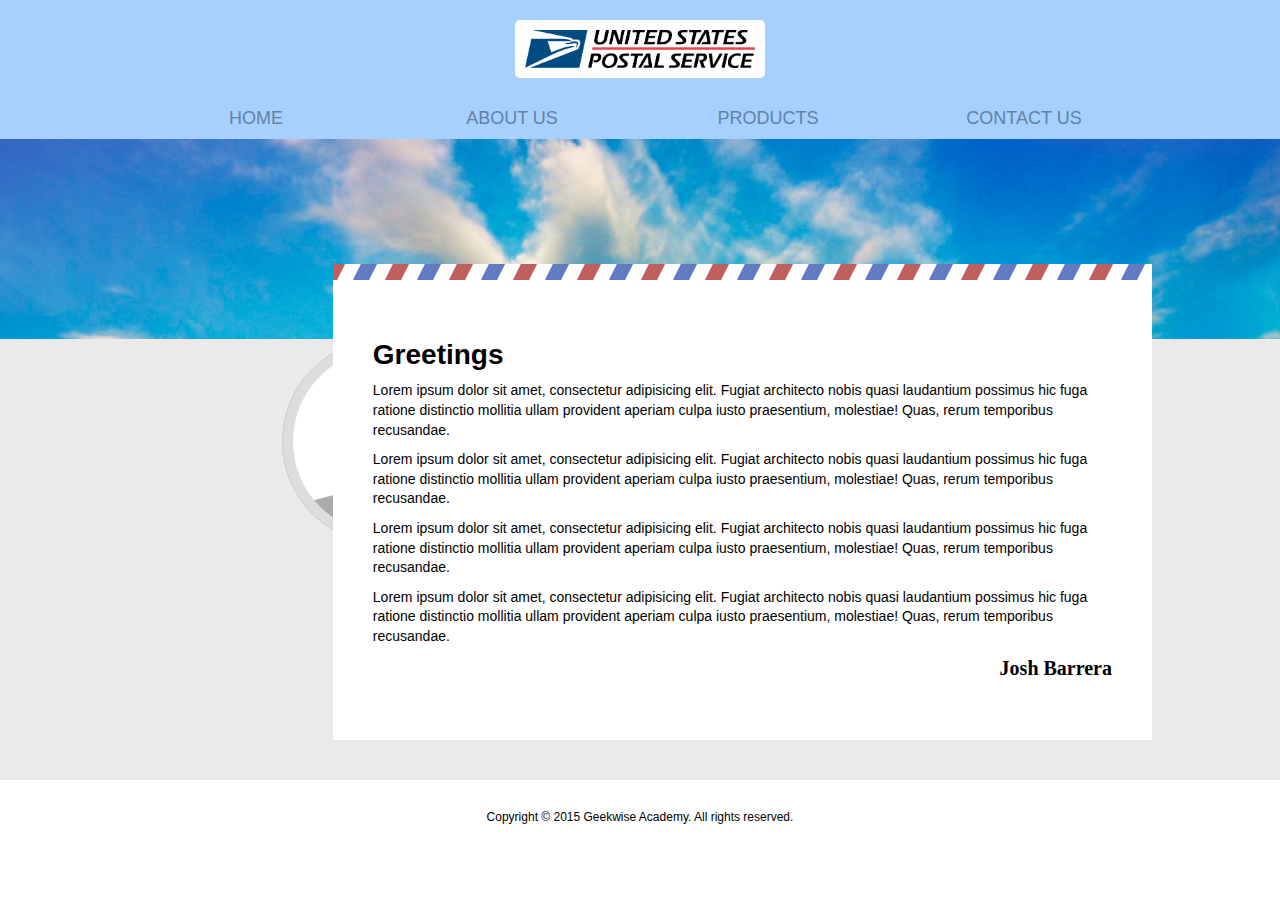
<file: index.html>
<!DOCTYPE html>
<html lang="en">
<head>
	<meta charset="UTF-8">
	<title>USPS</title>
	<link rel="stylesheet" href="css/styles.css">
</head>
<body>
	<header>
		<div class="container">
			<img src="img/logo.png" alt=" USPS Website Logo">
			<nav>
				<ul class="clearfix">
					<li><a href="#">Home</a></li>
					<li><a href="#">About Us</a></li>
					<li><a href="#">Products</a></li>
					<li><a href="#">Contact Us</a></li>
				</ul>
			</nav>
		</div>
	</header> <!-- end of header -->
	<div id="hero"></div> <!-- hero image -->
	<main class="clearfix">
		<div class="container">
			<img src="img/avatar.png" alt="avatar">
			<article>
				<h1>Greetings</h1>
				<p>Lorem ipsum dolor sit amet, consectetur adipisicing elit. Fugiat architecto nobis quasi laudantium possimus hic fuga ratione distinctio mollitia ullam provident aperiam culpa iusto praesentium, molestiae! Quas, rerum temporibus recusandae.</p>
				<p>Lorem ipsum dolor sit amet, consectetur adipisicing elit. Fugiat architecto nobis quasi laudantium possimus hic fuga ratione distinctio mollitia ullam provident aperiam culpa iusto praesentium, molestiae! Quas, rerum temporibus recusandae.</p>
				<p>Lorem ipsum dolor sit amet, consectetur adipisicing elit. Fugiat architecto nobis quasi laudantium possimus hic fuga ratione distinctio mollitia ullam provident aperiam culpa iusto praesentium, molestiae! Quas, rerum temporibus recusandae.</p>
				<p>Lorem ipsum dolor sit amet, consectetur adipisicing elit. Fugiat architecto nobis quasi laudantium possimus hic fuga ratione distinctio mollitia ullam provident aperiam culpa iusto praesentium, molestiae! Quas, rerum temporibus recusandae.</p>
				<h2>Josh Barrera</h2>
			</article>
		</div>
	</main> <!-- end of main section -->
	<footer>
		<div class="container">Copyright &copy; 2015 Geekwise Academy. All rights reserved.</div>
	</footer> <!-- end of footer -->
</body>
</html>
</file>
<file: css/styles.css>
body, div, header, nav, ul, li, img, article, p, a,h1, h2, footer{
	margin: 0;
	padding: 0;
	border: 0;
	font-size: 100%;
	vertical-align: baseline;
}

*, *:before, *:after {
	box-sizing: border-box;
	-webkit-box-sizing: border-box;
	-moz-box-sizing: border-box;
}

.clearfix:before, .clearfix:after {
	content: "";
	display: block;
	clear: both;
}

body {
	font-family: Helvetica, Arial, sans-serif;
}

.container {
	width: 80%;
	margin: 0 auto;
	position: relative;
}

nav ul {
	list-style: none;
}

nav ul li {
	width: 25%;
	display: inline-block;
	float: left;
	text-align: center;
	padding: 10px;
	font-size: 18px;
	text-transform: uppercase;
}

nav ul li a {
	text-decoration: none;
	color: rgb(98, 129, 165);
}

header {
	background-color: rgb(168, 208, 255);
	overflow: hidden;
}

header img {
	display:block;
	width:250px;
	margin:20px auto;
	background-color: #fff;
	padding:10px;
	border-radius:5px;
}

#hero {
	height:200px;
	background-image: url(../img/sky.jpg);
	background-size:cover;
	background-position: bottom;
	background-attachment: fixed;
}

main {
	background-color: #eaeaea;
}

main img {
	width:20%;
	border-radius: 50%;
	position:absolute;
	left:15%;
	padding: 10px;
	border:1px solid #ccc;
	background-color: #ddd;
	transition: left 350ms ease-in-out;
}

main img:hover {
	left:0%;
}

article {
	width:80%;
	float: right;
	background-color: #fff;
	padding:0 40px 60px;
	margin-bottom: 40px;
	position: relative;
}

article:before {
	content: "";
	display: block;
	height: 75px;
	background-color: #fff;
	width:100%;
	position: absolute;
	left:0;
	top:-75px;
	background-image: url(../img/mail.png);
	background-repeat: repeat-x;
}

article h1 {
	font-size: 28px;
	margin-bottom: 10px;
}

article p {
	font-size: 14px;
	line-height: 1.4;
	margin:10px 0;
}

article h2{
	font-size:20px;
	text-align:right;
	font-family: cursive;
}

footer {
	background-color:  rgb(50, 50 , 50)
	color: #888;
	font-size: 12px;
	padding:30px 0;
	text-align:center;
}

@media (max-width: 400px) {
	nav ul li {
		width:100%;
		display:block;
	}
	article {
		width:98%;
		display:block;
	}
}

@media (min-width:768px) and (max-width:900px) {
	nav ul li {
		width:100%;
		display:block;
		background-color:red;
	}
	article {
		width:98%;
		display:block;
	}
	header {
		background-color: red;
		overflow: hidden;
	}

}
</file>
